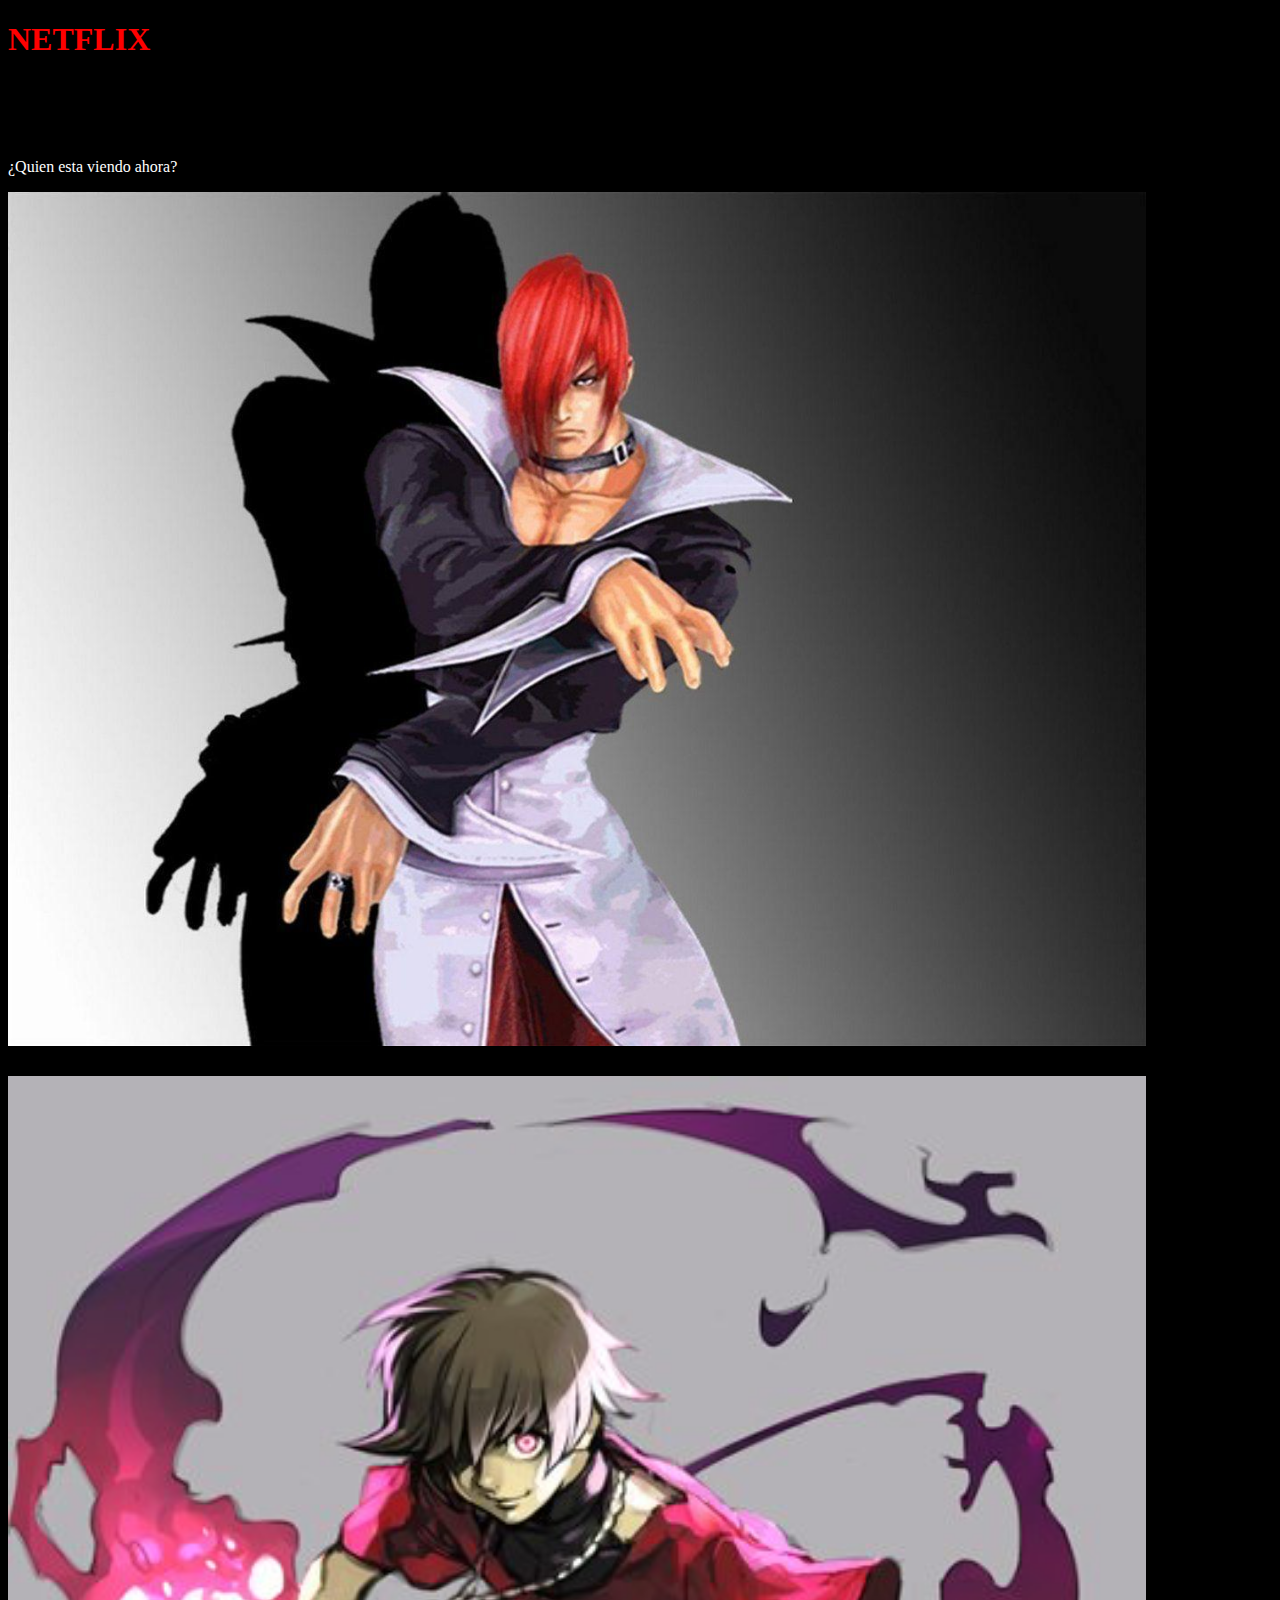
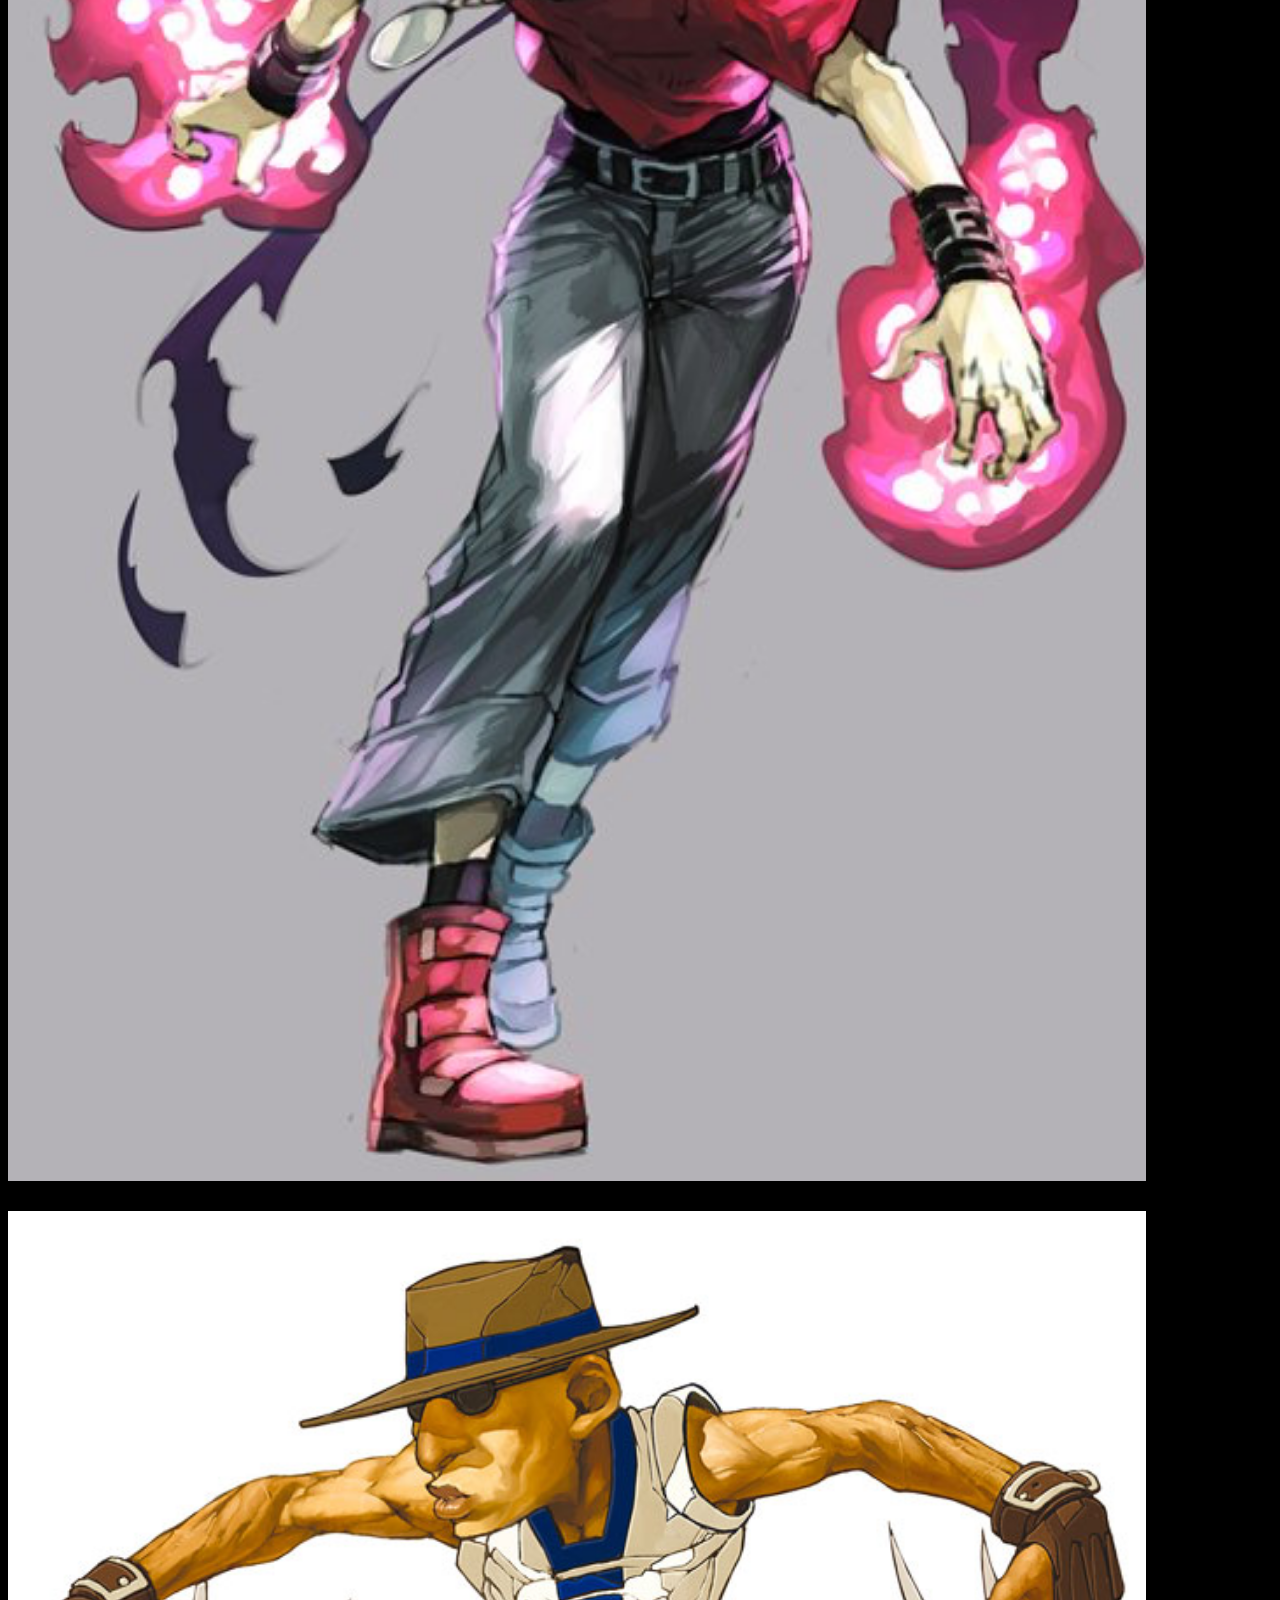
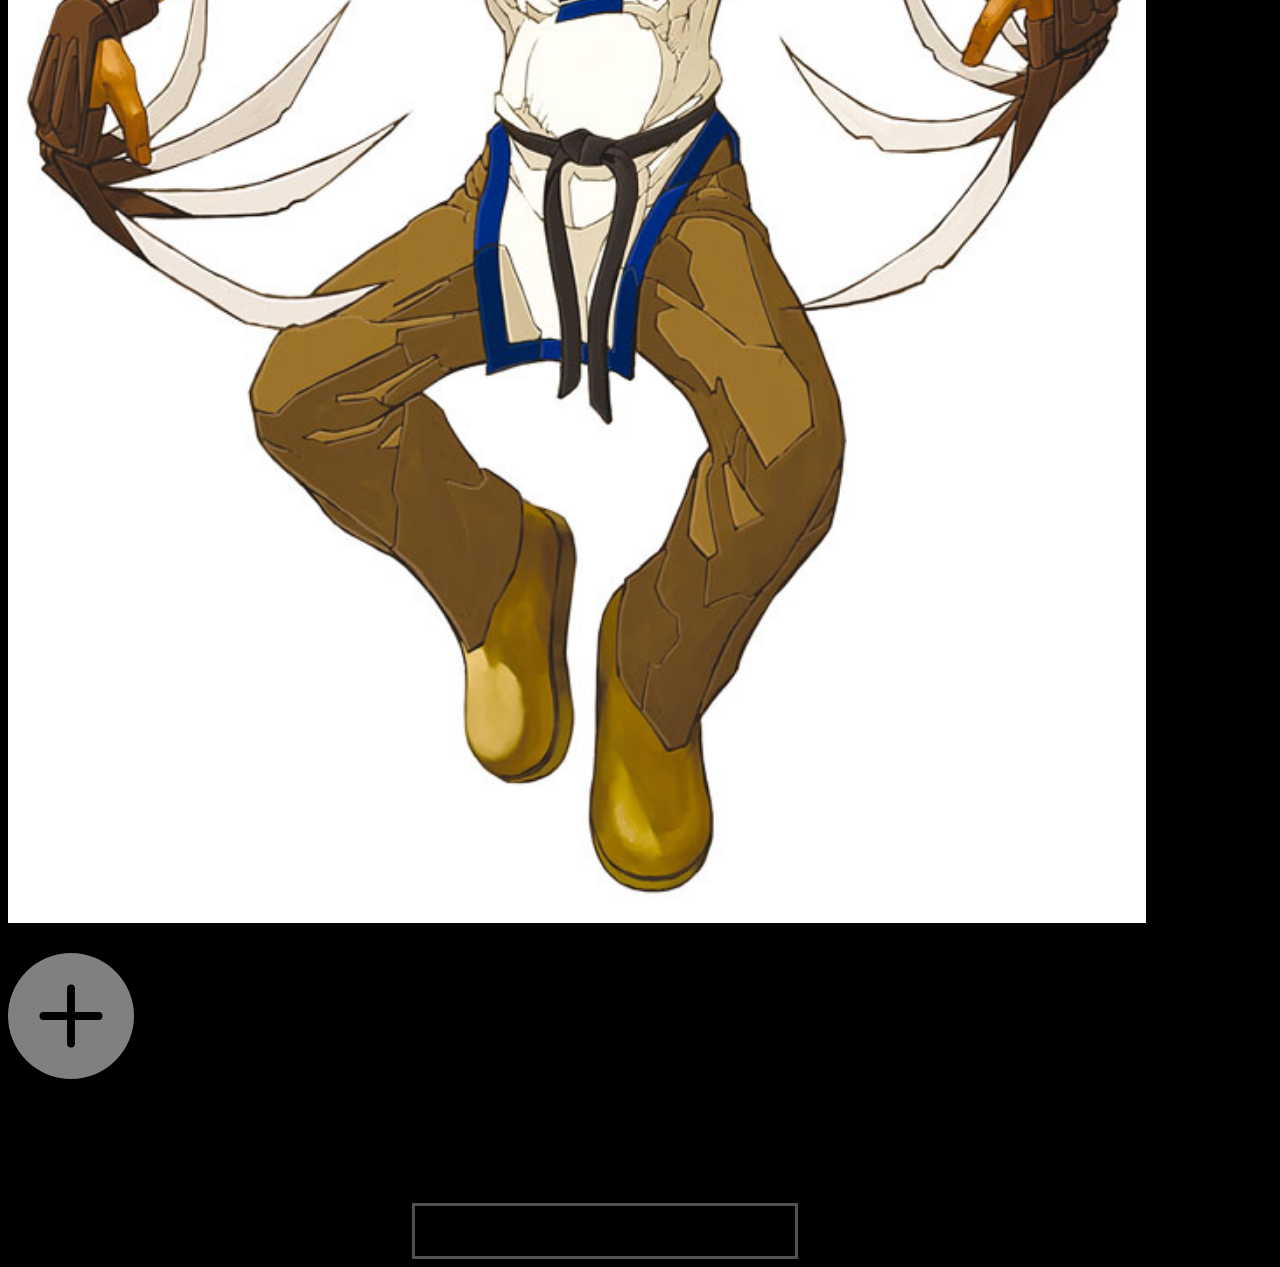
<file: index.html>
<!doctype html>
<html lang="en">
  <head>
    <meta charset="utf-8">
    <meta name="viewport" content="width=device-width, initial-scale=1"> 
  <link href="https://cdn.jsdelivr.net/npm/bootstrap@5.1.3/dist/css/bootstrap.min.css" rel="stylesheet" integrity="sha384-1BmE4kWBq78iYhFldvKuhfTAU6auU8tT94WrHftjDbrCEXSU1oBoqyl2QvZ6jIW3" crossorigin="anonymous">
  <link rel="stylesheet" type="text/css" href="estilos/estilos.css">
    <title>NETFLIX</title>

  </head>
  <body>
<div class=" container-fluid contenedor" style="height: 90%;  ">
  <div class="row col-12" style="margin-bottom: 100px;">
<h1 class="title" >NETFLIX</h1>
  </div> 


  <div class="row" ><p class="display-3 subtitulo  text-center">¿Quien esta viendo ahora?</p></div>
  <div class="row justify-content-center">
  <div class=" col-2">
  <a href="file:///C:/Users/javacrispt/Desktop/Nueva%20carpeta%20(6)/SeleccionDePeliculas.html"><img src="imagenes de perfiles/lori.jpg" class="figure-img" alt="No cargo la imagen"></a>
  <figcaption class="figure-caption">Antonio</figcaption>
</div>

<div class=" col-2">
 <a href="file:///C:/Users/javacrispt/Desktop/Nueva%20carpeta%20(6)/SeleccionDePeliculas.html"><img src="imagenes de perfiles/cris.png" class="figure-img" alt="No cargo la imagen"></a> 
  <figcaption class="figure-caption ">Maria</figcaption>
</div>
<div class=" col-2">
<a href="file:///C:/Users/javacrispt/Desktop/Nueva%20carpeta%20(6)/SeleccionDePeliculas.html"><img src="imagenes de perfiles/chuy.jpg" class="figure-img" alt="No cargo la imagen"></a>
<figcaption class="figure-caption ">Sofia</figcaption>
</div>
<div class=" col-2 text-center svg" ><svg xmlns="http://www.w3.org/2000/svg" width="126" height="126" fill="grey" class="bi bi-plus-circle-fill" viewBox="0 0 16 16">
<path d="M16 8A8 8 0 1 1 0 8a8 8 0 0 1 16 0zM8.5 4.5a.5.5 0 0 0-1 0v3h-3a.5.5 0 0 0 0 1h3v3a.5.5 0 0 0 1 0v-3h3a.5.5 0 0 0 0-1h-3v-3z"/>
</svg></div>
</div> 
<div class="row"><div class="col-12  pie" ><p class="text-center">Admistrador de perfiles</p> </div></div>
</div>


</body>
</html>
</file>
<file: estilos/estilos.css>
.contenedor{
height: 50%;
}
.title{
color: red;
}
.subtitulo{
    color:white;
    
}
.pie{
    border: solid 2px grey;
    width: 30%;
    height: 100%;
    margin-left: 500px;
}
.pie2{
    font-size: 23px;
}
 p:hover{
   color: white;
}
svg{
  height: 100%; 
  font-size: 200px;
}
figcaption:hover{
   color: white;
}
body{
    background: black;
   
}
.div{
    height:300px;
}
img{
    height:60%; 
    width:90%;
}

figcaption {
    text-align:center;
    font-size:22px;
    text-align: center;
}
img:hover{
border: solid 2px white;
}
.svg{
    margin-bottom: 120px;
  
}

svg:hover{
   background: rgb(58, 57, 57);
}
div .pie{
    border: solid 3px rgb(85, 80, 80);
    width: 30%;
    height: 100%;
    margin-left:32%;
}
</file>
